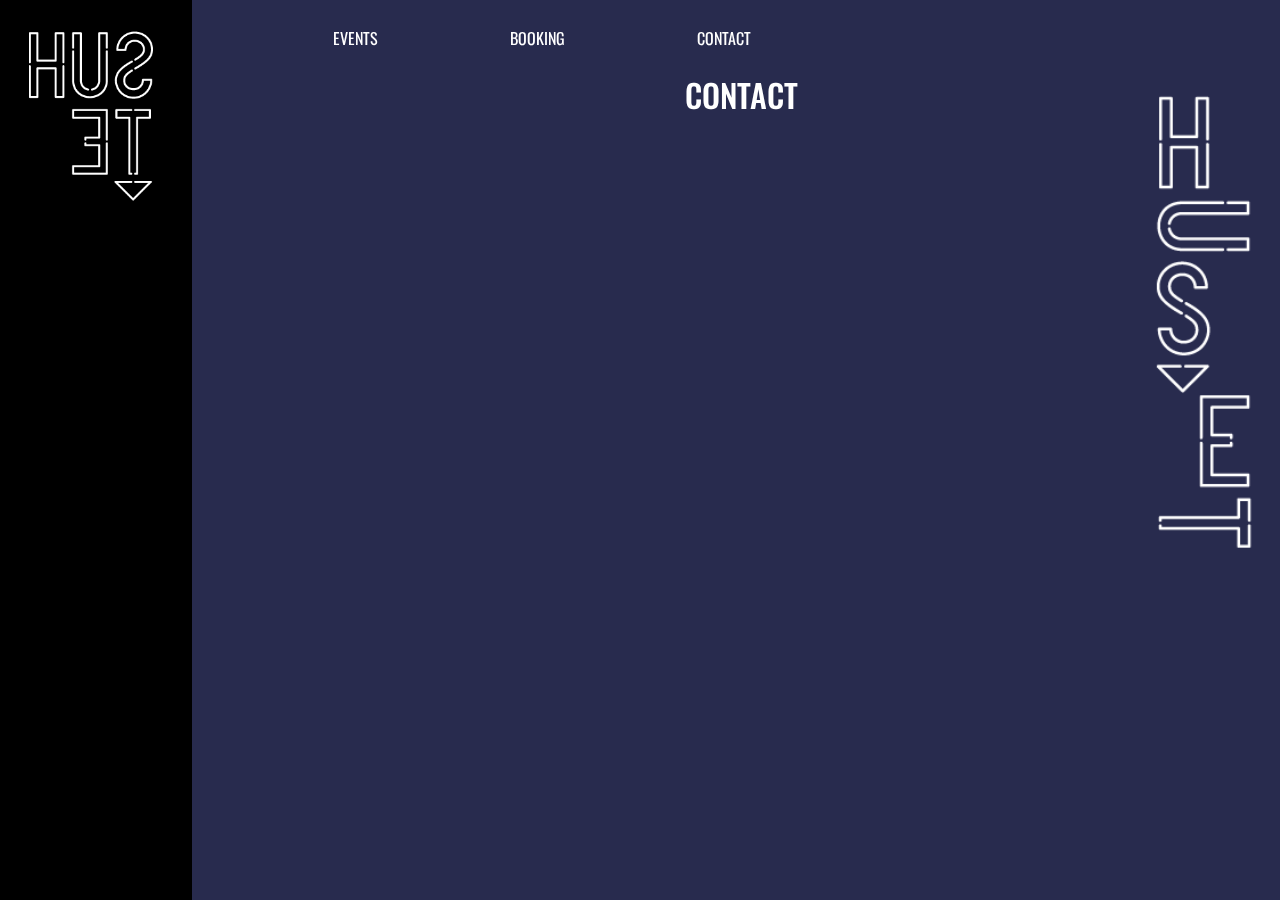
<file: contact.html>
<!DOCTYPE html>
<html lang="eng">

<head>
    <meta charset="utf-8">
    <meta http-equiv="X-UA-Compatible" content="IE=edge">
    <meta name="viewport" content="width=device-width, initial-scale=1.0">
    <title>EVENTS</title>
    <link rel="stylesheet" href="css/style.css">
</head>

<body>
    <div class="navbar hidden">

        <div class="icons">

            <img src="img/Huset_logo_17.png" alt="logo_menu" id="logo_menu">



        </div>


    </div>
    <div class="content contenu">


        <nav>
            <li><a class="menu_topic" href="events.html">EVENTS</a></li>

            <li><a href="rentvenue.html">BOOKING</a></li>

            <li><a href="contact.html">CONTACT</a></li>
        </nav>
        <h1 class="pagetitle">CONTACT</h1>

        <section id="contactList">

        </section>
        <img src="img/Huset_logo_3.png" id="side_logo">



            <template id="uctemp">
        <article class="contactPost">
       <h1 class="contactTitle"></h1>
        <p class="contact_content"></p>
</article>
    </template>

    </div>

    <script src="js/scriptcontact.js"></script>

</body>

</html>
</file>
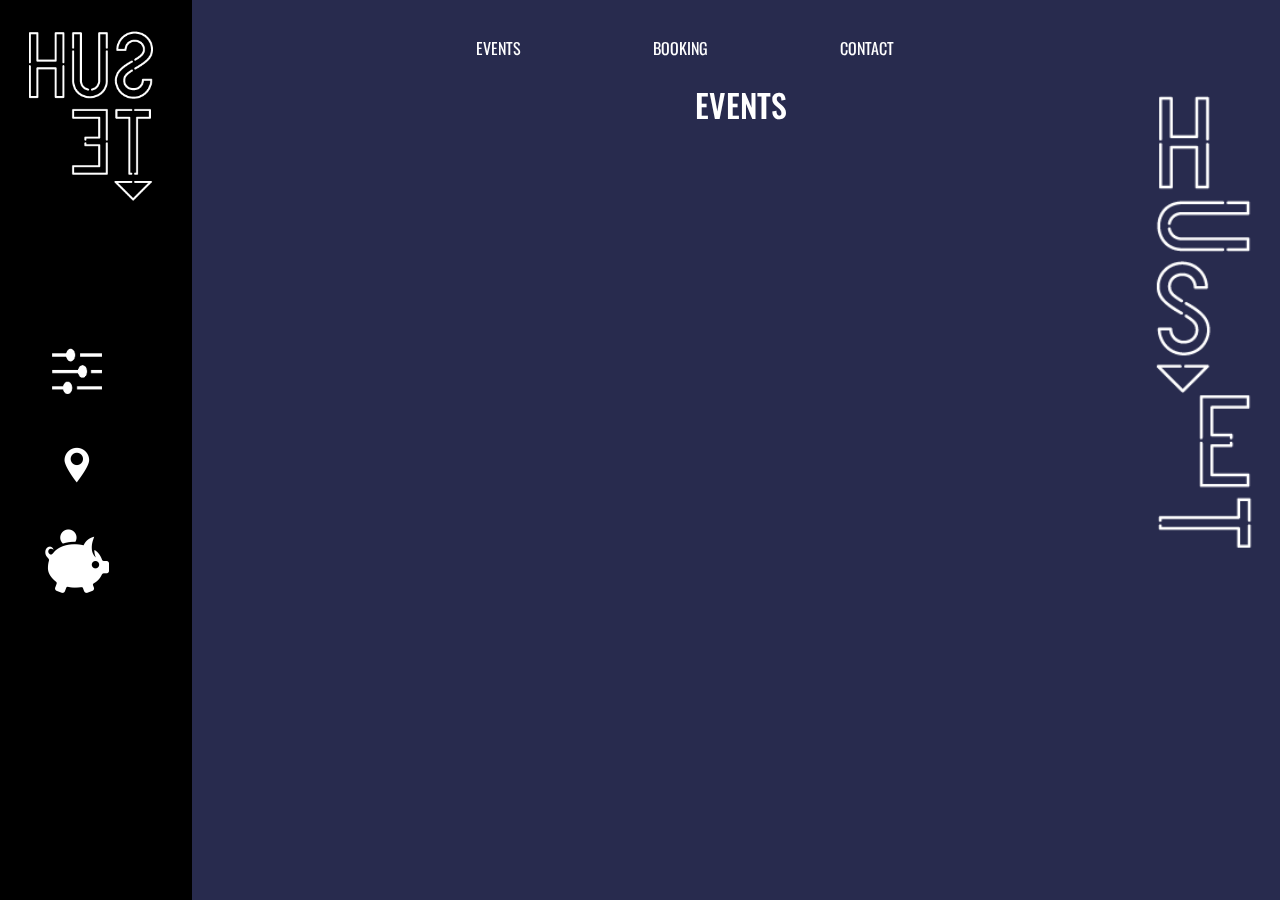
<file: events.html>
<!DOCTYPE html>
<html lang="eng">

<head>
    <meta charset="utf-8">
    <meta http-equiv="X-UA-Compatible" content="IE=edge">
    <meta name="viewport" content="width=device-width, initial-scale=1.0">
    <title>EVENTS</title>
    <link rel="stylesheet" href="css/style.css">
</head>

<body>
      <div class="navbar hidden">

        <div class="icons">

        <img src="img/Huset_logo_17.png" alt="logo_menu" id="logo_menu">


            <div id="main_links">
                <a href="#" id="event_icon" onclick="keskece(1)" class="main_link"><img src="img/filter_icon.png" class="icon"></a>
                <a href="#" onclick="keskece(2)" id="vol_icon" class="main_link"><img src="img/location_icon.png" class="icon"></a>
                <a href="#" id="price_icon" class="main_link" onclick="keskece(3)"><img src="img/money-icon.png" class="icon"></a>

            </div>
        </div>



        <div class="sub_menu hidden">

            <div id="sub_links_event" class="sub_links hide">

               <h1>MUSIC</h1>
                <div class="music"></div>
                <h1>MOVIES</h1>
                <div class="movies"></div>


            </div>

            <div id="sub_links_vol" class="sub_links hide">

               <h1>VENUES</h1>
                <div class="venue"></div>

            </div>
            <div id="sub_links_price" class="sub_links hide">
            <h1>PRICE</h1>
                <div class="prices"></div>
            </div>


        </div>



    </div>

    <div class="content contenu">


    <nav class="top_menu">
        <li><a class="menu_topic" href="events.html">EVENTS</a></li>

        <li><a href="rentvenue.html">BOOKING</a></li>

        <li><a href="contact.html">CONTACT</a></li>
    </nav>
        <h1 class="pagetitle">EVENTS</h1>

    <img src="img/Huset_logo_3.png" id="side_logo">
    <section id="eventlist">

    </section>


    <template id="uctemp">
        <article class="event">
        <h1>TITLE</h1>
        <img src="" alt="">
        <div class="small-des"></div>
        <h2 class="price"></h2>
        <div class="genre"></div>
        <div class="date"></div>
        <div class="time"></div>
        <div class="location"></div>

        <a class="readmore">Read more</a>
        </article>

    </template>

        </div>



    <script src="js/script.js"></script>
    <script src="js/scriptmenu.js"></script>
</body>

</html>
</file>
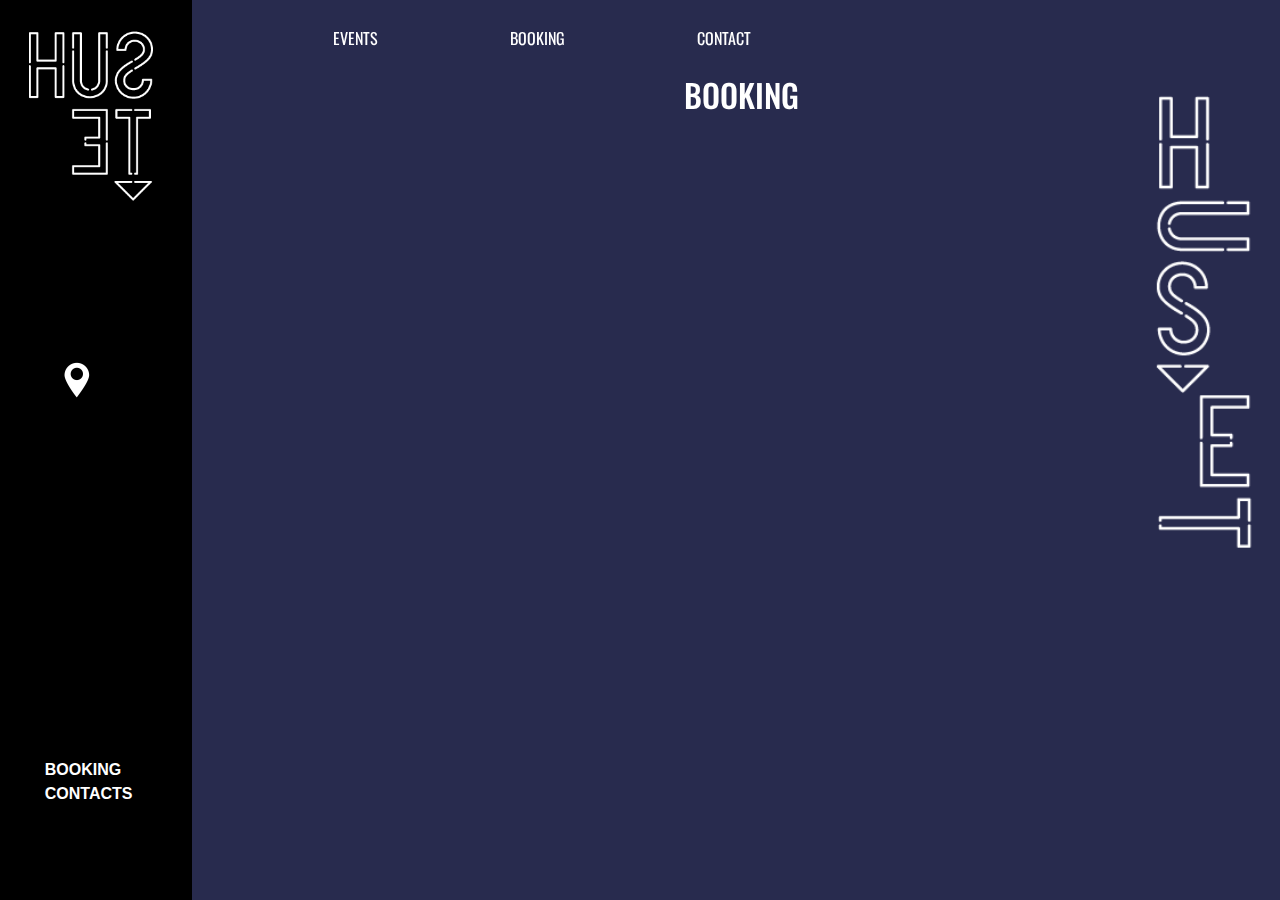
<file: rentvenue.html>
<!DOCTYPE html>
<html lang="eng">

<head>
    <meta charset="utf-8">
    <meta http-equiv="X-UA-Compatible" content="IE=edge">
    <meta name="viewport" content="width=device-width, initial-scale=1.0">
    <title>BOOKING</title>
    <link rel="stylesheet" href="css/style.css">
</head>

<body>
    <div class="navbar hidden">

        <div class="icons">

        <img src="img/Huset_logo_17.png" alt="logo_menu" id="logo_menu" onclick="keskece(4)">



            <div id="main_links">
                <a href="#" onclick="keskece(2)" id="vol_icon" class="main_link"><img src="img/location_icon.png" class="icon"> </a>
                <a href="rentvenue.html?category=215" class="main_link" id="book_cont">BOOKING<br>CONTACTS</a>
            </div>
        </div>



        <div class="sub_menu hidden">

            <div id="sub_links_event" class="sub_links hide">

                <p> FETCH THE CATEGORIES </p>


            </div>

            <div id="sub_links_vol" class="sub_links hide">

               <h1>VENUES</h1>
                <div class="venue2"></div>

            </div>



        </div>



    </div>
    <div class="content contenu">


    <nav>
        <li><a class="menu_topic" href="events.html">EVENTS</a></li>

        <li><a href="rentvenue.html">BOOKING</a></li>

        <li><a href="contact.html">CONTACT</a></li>
    </nav>
    <h1 class="pagetitle">BOOKING</h1>

    <section id="venueList">

    </section>
        <img src="img/Huset_logo_3.png" id="side_logo">
    <section id="eventlist">


    <template id="uctemp">
        <article class="venuePost">
       <h1 class="rentTitle"></h1>
        <p class="venue_content"></p>
            </article>
    </template>

    </div>

    <script src="js/scripvenue.js"></script>
    <script src="js/scriptmenu.js"></script>
</body>

</html>
</file>
<file: css/style.css>
@import url('https://fonts.googleapis.com/css?family=Oswald:400,600');
* {
    box-sizing: border-box;
}

html,
body {
    height: 100vh;
    width: 100vw;
}

body {
    font-family: 'Oswald', sans-serif;
    color: white;
    margin: 0;
    padding: 0;
    background-color: rgba(2, 6, 47, .85);
}

.navbar {
    height: 100vh;
    width: 15vw;
    background-color: none;
    transition: all ease 1s;
    position: fixed;
    /*    z-index:-5;*/
}

.content {
    width: 85vw;
    height: auto;
    float: right;
    transition: all ease 1s;
    padding: 2vw 10vw 5vw 10vw;
}

.icons {
    height: 100vh;
    width: 15vw;
    background-color: black;
    position: absolute;
    top: 0%;
    left: 0%;
}

.sub_menu {
    height: 100vh;
    width: 15vw;
    background-color: black;
    z-index: -5;
    position: absolute;
    top: 0%;
    left: 0%;
    transition: all ease 1s;
}

.icon {
    width: 5vw;
    height: auto;
}

#logo_menu {
    width: 15vw;
    fill: white;
}

#side_logo {
    position: fixed;
    right: 0;
    top: 7vh;
    width: 12vw;
    z-index: -1;
}


/* CLASS TO TOGGLE */

.expendIcons {
    width: 15vw;
}

.expend {
    width: 40vw;
}

.shorter {
    width: 60vw;
    float: right;
}

.hidden {
    width: 15vw;
}

.hide {
    display: none;
}

.display {
    display: block;
}

.big_content {
    width: 85vw;
    /*    float:right;*/
}

.show {
    display: block;
}

.fadeIn {
    animation: fadeInAnim 0.7s ease-in forwards;
}

.fadeOut {
    animation: fadeOutAnim 0.7s ease-in forwards;
}

@keyframes fadeInAnim {
    0% {
        opacity: 0;
    }
    100% {
        opacity: 1;
    }
}

@keyframes fadeOutAnim {
    0% {
        opacity: 1;
    }
    100% {
        opacity: 0;
    }
}


/* STYLE */

.main_link {
    font-family: helvetica;
    font-size: 1em;
    color: white;
    text-decoration: none;
    font-weight: 900;
    line-height: 1.5em;
    display: block;
}

.sub_links {
    position: absolute;
    left: 40%;
    top: 10%;
}

.sub_links a {
    padding: 5px;
}

#main_links a {
    display: block;
    text-align: left;
    padding: 1vw;
}

#main_links {
    position: absolute;
    left: 10%;
    top: 30%;
    margin-left: 1vw;
    margin-top: 5vw;
}

#book_cont {
    margin-top: 35vh;
}

.cat {
    display: block;
    text-decoration: none;
}


/*//////////////////////////////////////////////////////////////////////////
//////////////////////////////FRONT PAGE/////////////////////////////////*/

h1 {
    text-align: center;
}


/*NAV*/

.top_menu {
    margin: 10px;
    display: block;
    text-align: center;
}

li {
    display: inline;
    list-style-type: none;
    padding: 1vw;
    margin-right: 8vw;
}

a {
    text-decoration: none;
    color: white;
}

a:visited {
    color: white;
}

a:hover {
    color: white;
    border-bottom: 1px solid white;
}


/*//////////////////////////////////////////////////////////////////////////
//////////////////////////////EVENTS /////////////////////////////////*/

.event {
    padding: 20px;
    margin: 10px;
    border: .5px solid white;
}

h1 {
    font-weight: 500;
}

h1.pagetitle {
    margin-left: 10px;
}

#eventlist {
    height: auto;
    display: grid;
    grid-gap: 3%;
    grid-template-columns: repeat(auto-fill, minmax(25vw, 1fr));
    grid-template-rows: repeat(auto-fill, 200px), fit-content(100%);
}

#venueList h1 {
    border-bottom: solid white 2px;
    width: 60vw;
}

.venuePost {
    padding: 2vw 1vw 5vw 1vw;
    margin-bottom: 60px;
}

#contactList h1 {
    border-bottom: solid white 2px;
    width: 60vw;
}

.contactPost {
    padding: 2vw 1vw 5vw 1vw;
    margin-bottom: 60px;
}


/*/////////////////SUBPAGES////////////////////////*/

#singleEvent {
    transition: all 0.3s;
    transform: translateX(-100vw);
    padding: 7vw;
}

#singleEvent.slideInEvent {
    transform: translateX(0)
}

#back_but {
    position: absolute;
    border: solid white 2px;
    padding: 8px;
    left: 5vw;
    top: 2vh;
    z-index: 5;
}


/*//////////////////////////////////////////////////////////////////////////
///////////////////////////////ANIMATIONS//////////////////////////////////*/


/*EVENTS*/

@keyframes fx {
    50% {
        transform: scale(1);
        opacity: 1;
    }
    100% {
        transform: scale(0);
        opacity: 0;
    }
}
</file>
